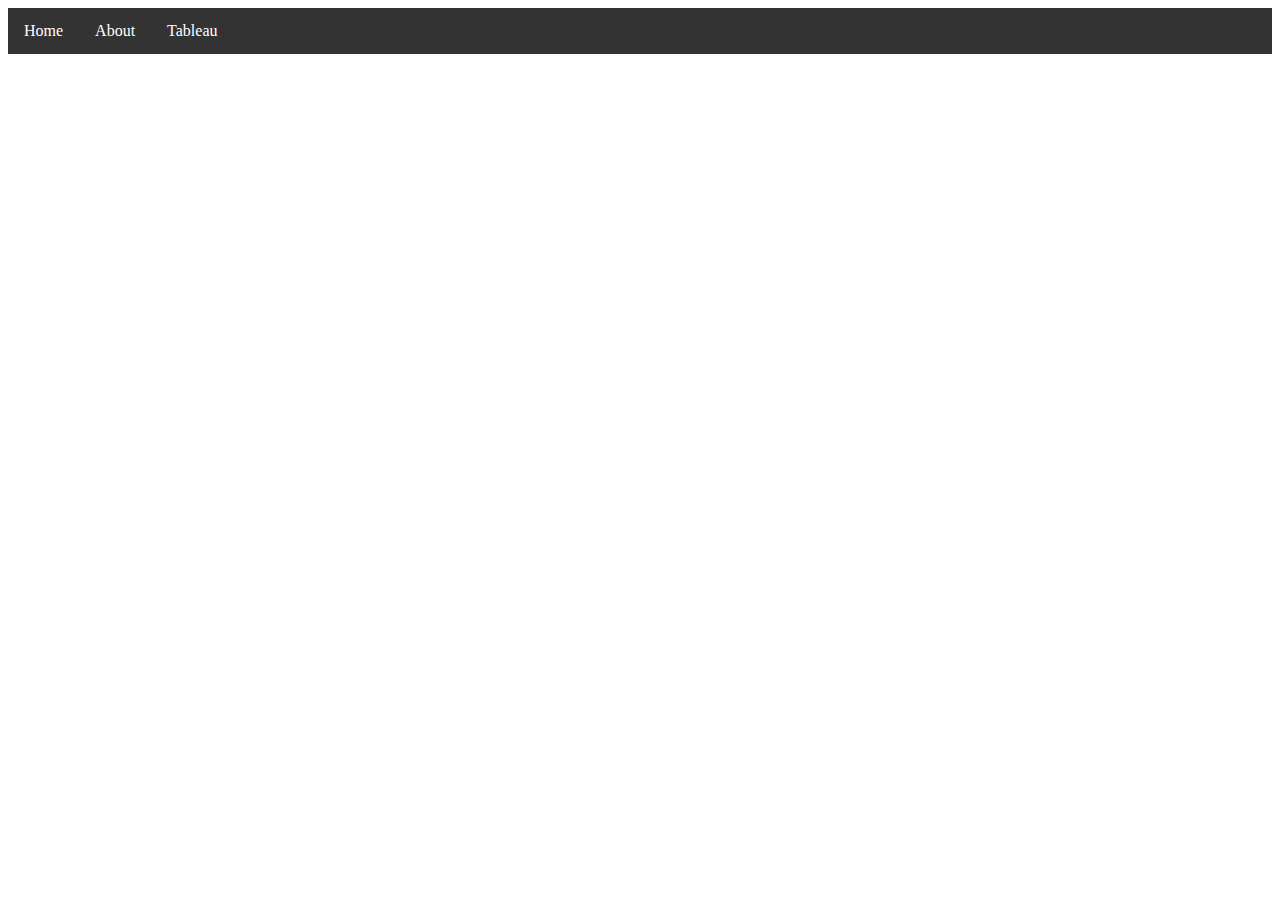
<file: HTML/tableau.html>
<!DOCTYPE html>
<html lang="en">
<head>
    <meta charset="UTF-8">
    <meta http-equiv="X-UA-Compatible" content="IE=edge">
    <meta name="viewport" content="width=device-width, initial-scale=1.0">
    <title>Tableau</title>
    <link href="../Styles/bootstyles.css" rel="stylesheet" />
</head>
<body>
    
<ul class="unorderlist">
    <li><a class="active" href="../index.html">Home</a></li>
    <li><a href="about.html">About</a></li>
    <li><a href="#">Tableau</a></li>
  </ul>
</body>
</html>
</file>
<file: Styles/bootstyles.css>
.unorderlist {
    list-style-type: none;
    margin: 0;
    padding: 0;
    overflow: hidden;
    background-color: #333;
  }
  
  li {
    float: left;
  }
  
  li a {
    display: block;
    color: rgb(255, 255, 255);
    text-align: center;
    padding: 14px 16px;
    text-decoration: none;
  }
  
  li a:hover {
    background-color: #111;
  }
</file>
